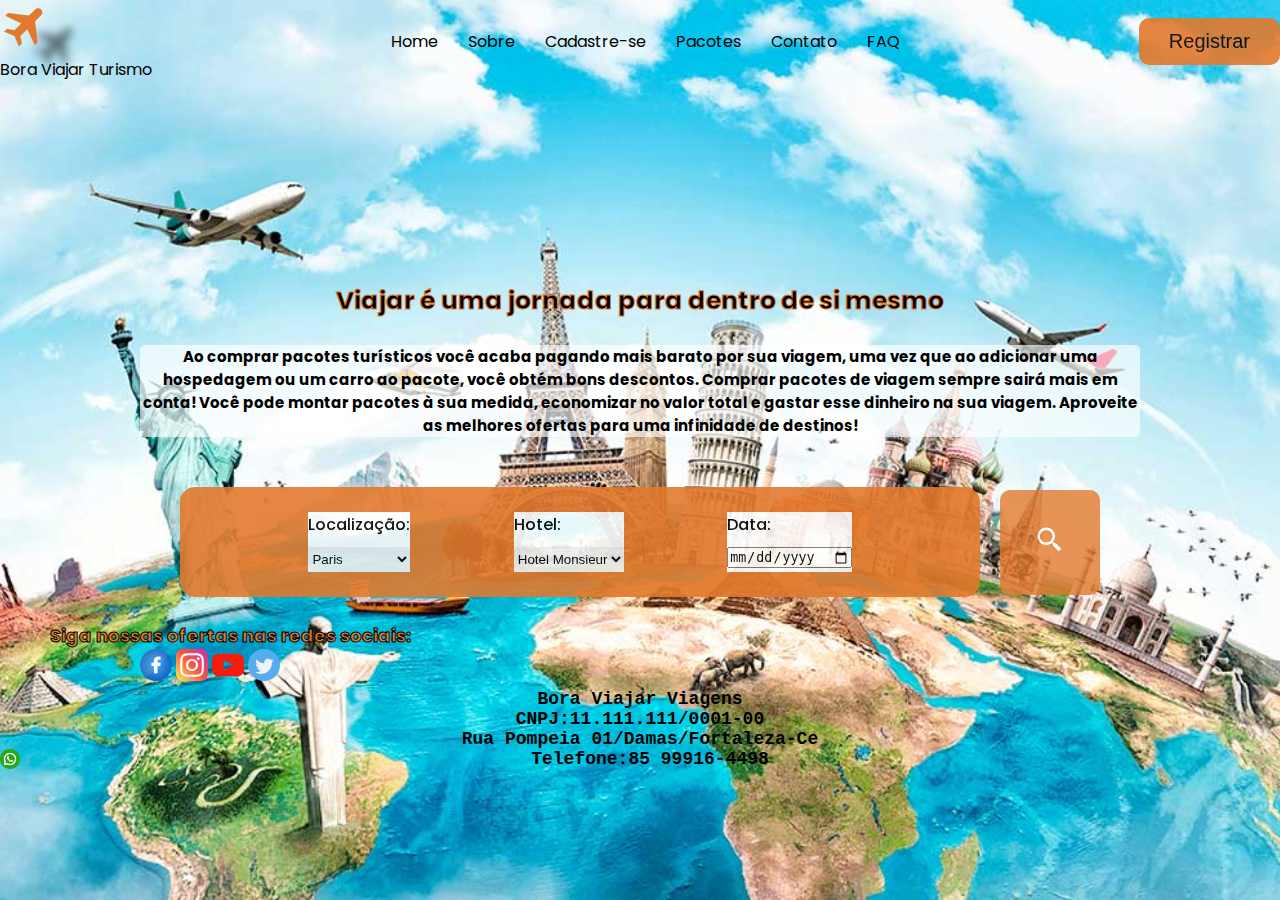
<file: DESENV. WEB PROF. OTILIA/index.html>
<!DOCTYPE html>
<html lang="pt-BR">
<head>
  <meta charset="UTF-8">
  <meta http-equiv="X-UA-Compatible" content="IE=edge">
  <meta name="viewport" content="width=device-width, initial-scale=1.0">
  <title>Bora Viajar Turismo</title>
  <link rel="stylesheet" href="style.css">
  <link rel="shortcut icon" href="assets/icon-search.svg" type="image/x-icon">
</head>

<body class="bg">
  <div class="container">
    <header>
      <div class="logo">
        <img src="assets/logo-plane.svg" alt="logo">
        <p class="logo1">Bora Viajar Turismo</p>
    </div>

      <div class="menu">
        <ul>
          <li><a href="#">Home</a></li>
          <li><a href="#">Sobre</a></li>
          <li><a href="formulario.html">Cadastre-se</a></li>
          <li><a href="pacote.html">Pacotes</a></li>
          <li><a href="#">Contato</a></li>
          <li><a href="#">FAQ</a></li>
        </ul>
      </div>

      <div class="button">
        <button>
          <a href="#">Registrar</a>
        </button>
      </div>
    </header>

    <main>
      <div class="top-main">
        <div class="title">
          <h1 class="viajar">
            Viajar é uma jornada para dentro de si mesmo
          </h1>
          <br>

  
          <h2 class="subtitulo">
            Ao comprar pacotes turísticos você acaba pagando mais barato por sua viagem, uma vez que ao adicionar uma hospedagem ou um carro ao pacote, você obtém bons descontos. Comprar pacotes de viagem sempre sairá mais em conta! Você pode montar pacotes à sua medida, economizar no valor total e gastar esse dinheiro na sua viagem. Aproveite as melhores ofertas para uma infinidade de destinos!
          </h3>
        </div>
      </div>

      <div class="bottom-main">
        <div class="search">
          <div id="locations">
            <label for="">Localização:</label>
            <select name="Select" id="">
              <option value="valor1">Paris</option>
              <option value="valor1">Londres</option>
              <option value="valor1">Barcelona</option>
              <option value="valor1">Porto</option>
              <option value="valor1">Roma</option>
            </select>
          </div>
  
          <div id="hotel">
            <label for="">Hotel:</label>
            <select name="Select" id="">
              <option value="valor1">Hotel Monsieur</option>
              <option value="valor1">Ibis Hotel</option>
              <option value="valor1">Lola Hotel</option>
              <option value="valor1">Imperial Hotel</option>
              <option value="valor1">Buono Hotel</option>
            </select>
          </div>
  
          <div id="range">
            <label for="">Data:</label>
            <input placeholder="01/01/2022" id="date" type="date">
          </div>
        </div>
  
        <div class="button-search">
          <button id="button-search">
            <img src="assets/icon-search.svg" alt="" srcset="">
          </button>
        </div>
      </div>
    </main>
  </div>
  <br>
 <footer>
  
  <div class="redes">
<p>Siga nossas ofertas nas redes sociais:</p>

</div>

<div class="icones">
<img src="assets/facebook.png" alt="ícone facebook" style="width: 32px;height:32px">
<img src="assets/instagram.png" alt="ícone facebook" style="width: 32px;height:32px">
<img src="assets/youtube.png" alt="ícone facebook" style="width: 32px;height:32px">
<img src="assets/twitter.png" alt="ícone facebook" style="width: 32px;height:32px">

  </div>

  <div class="boraviajar">
    <p>Bora Viajar Viagens</p>
    <p>CNPJ:11.111.111/0001-00</p>
    <P>Rua Pompeia 01/Damas/Fortaleza-Ce</P>
    <p ><img class="zap" src="assets/whatsapp.png" alt="zapzap" style="width: 20px; height: 20px">Telefone:85 99916-4498</p>
   

  </div>
 </footer>
</body>

</html>
</file>
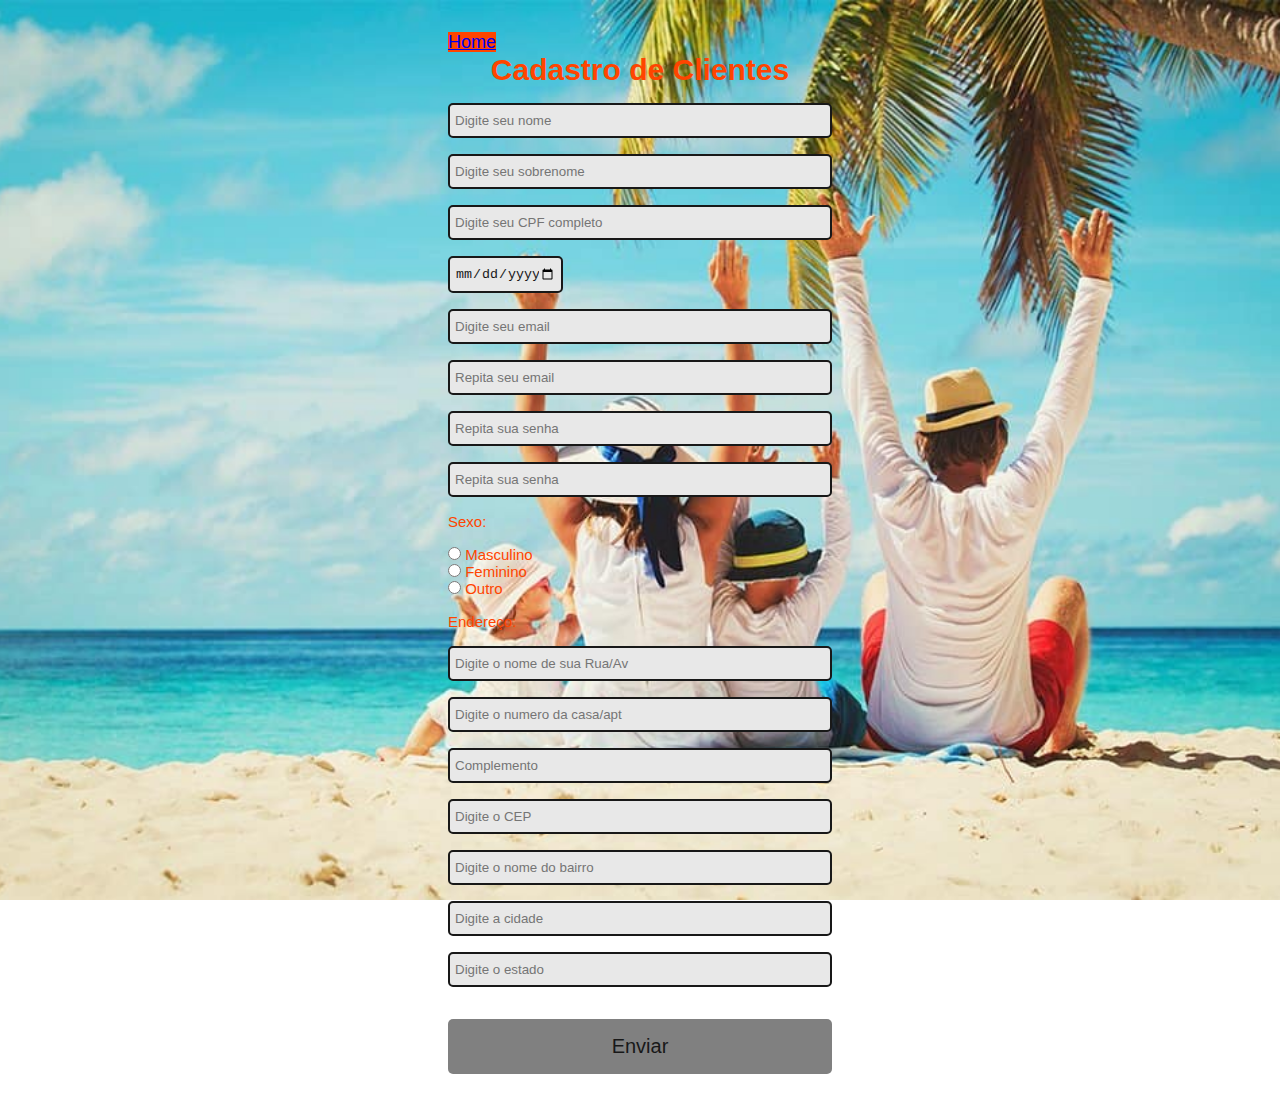
<file: DESENV. WEB PROF. OTILIA/formulario.html>
<!DOCTYPE html>
<html lang="pt-br">
<head>
    <meta charset="UTF-8">
    <meta http-equiv="X-UA-Compatible" content="IE=edge">
    <meta name="viewport" content="width=device-width, initial-scale=1.0">
    <link rel="stylesheet" href="styleformulario.css">
    <title>formulario</title>
</head>
<body>
    
    <div class="content">
        <nav>
            <a class="homecadastro" href="index.html">Home</a>
          </nav>
        
        <h1>Cadastro de Clientes</h1>
        
        <form id="form">
            <div>
                <input type="text" placeholder="Digite seu nome" required class="inputs">
                    <span class="span-required">O nome é obrigatorio e no minimo 3 caracteres</span>
                </imput>
               
            </div>
            
            <div>
                <input type="text" placeholder="Digite seu sobrenome" required class="inputs required">
                    <span class="span-required">O sobrenome é obrigatorio e no minimo 3 caracteres</span>
                </imput>
            </div>
             <div>
                <input type="number" placeholder="Digite seu CPF completo" required class="inputs required">
                    <span class="span-required">O CPF precisa ser de 11 caracteres</span>
                </imput>
            </div>
            <div>
                <input type="date" placeholder="" required class="date required">
                    <span class="span-required"></span>
                </imput>
            </div>
            <div>
                <input type="email" placeholder="Digite seu email" required class="inputs required">
                    <span class="span-required">Digite um emial válido</span>
                </imput>
            </div>
            <div>
                <input type="email" placeholder="Repita seu email" required class="inputs required">
                    <span class="span-required">Os emails nao correspodem</span>
                </imput>
            </div>
            <div>
                <input type="password" placeholder="Repita sua senha" required class="inputs required">
                    <span class="span-required">Digite uma senha com no minimo 8 caracteres</span>
                </imput>
            </div>
            <div>
                <input type="password" placeholder="Repita sua senha" required class="inputs required">
                    <span class="span-required">As senhas não correspodem</span>
                </imput>
            </div>
            <p>Sexo:</p>
            <div required class="box-sect">
                <div>
                    <input type="radio" id="m" value="m" name="sexo">
                    <label for="m">Masculino</label>
                </div>
                <div>
                    <input type="radio" id="f" value="f" name="sexo">
                    <label for="f">Feminino</label>
                </div>
                <div>
                    <input type="radio" id="o" value="o" name="sexo">
                    <label for="o">Outro</label>
                </div>
            </div>
            <p>Endereço:</p>
            <div>
                <input type="text" placeholder="Digite o nome de sua Rua/Av" required class="inputs required">
                    <span class="span-required">Rua é obrigatorio e no minimo 8 caracteres</span>
                </imput>
            </div>
            <div>
                <input type="text" placeholder="Digite o numero da casa/apt" required class="inputs required">
                    <span class="span-required">Número é obrigatorio e no minimo 1 caractere</span>
                </imput>
            </div>
            <div>
                <input type="text" placeholder="Complemento" required class="inputs required">
                </imput>
            </div>
            <div>
                <input type="text" placeholder="Digite o CEP" required required class="inputs required">
                    <span class="span-required">Cep é obrigatorio</span>
                </imput>
            </div>
            <div>
                <input type="text" placeholder="Digite o nome do bairro" required class="inputs required">
                    <span class="span-required">Bairro é obrigatorio e no minimo 3 caractere</span>
                </imput>
            </div>
            <div>
                <input type="text" placeholder="Digite a cidade" required class="inputs required">
                    <span class="span-required">Cidade é obrigatorio e no minimo 3 caractere</span>
                </imput>
            </div>
            <div>
                <input type="text" placeholder="Digite o estado" required class="inputs required">
                    <span class="span-required">Estado é obrigatorio e no minimo 2 caractere</span>
                </imput>
            </div>
           <button type="submit">Enviar</button> 
        </form>
        
    </div>
</body>
<script>
    const form = document.getElementById('form')
    const imput = document.querySelectorAll('.required')
    const span = querySelectorAll('span-required')
    const emailRgex = /^\w+([\.-]?\w+)*@\w+([\.-]?\w+)*(\.\w{2,3})+$/;

    function namevalidate(){
        if (campos [0].value.length < 3)
        {
            console.log ('Nome deve ter 3 caracteres');
        }
        else
        {
            console.log('Validado o nome');
        }

    }
</script>
</html>
</file>
<file: DESENV. WEB PROF. OTILIA/style.css>
@import url('https://fonts.googleapis.com/css2?family=Poppins:wght@400;500;700&display=swap');

* {
  margin: 0;
  padding: 0;
  box-sizing: border-box;
}

a {
  text-decoration: none;
  outline: none;
}

:root {
  --color-text: black;
  --color-subtitle: #dfd9d9;
  --color-highlight: #e2792d;
  --color-button: #4343e9;
  --color-subtitulo:#e2792d;
}

body{
  font-family: 'Poppins', sans-serif;
  height: 100%;
  color: var(--color-text);
  margin: 0 auto;
}

.fundo{
  background: url("assets/fundo");
  
  background-size: cover;
  background-position: center;
  
}

.bg{
  background: url("assets/imagemfundo.jpg");
  background-repeat: no-repeat;
  background-size: cover;
  background-position: center;
  background-attachment: fixed;
  
}

.container {
  padding: 0px;
}

header {
  display: flex;
  justify-content: space-between;
  align-items: center;
}

header .logo img {
  width: 50px;
  height: 50px;
  filter: drop-shadow(30px 20px 4px rgb(0, 0, 0, 0.5));
 

  
}

p .logo1{
  margin-left:100px;
  font-size: 20px;
  font-weight: bold;
  font-family: 'Poppins', sans-serif;
  color:#FFFFE0;

}


header ul {
  display: flex;
  gap: 30px;
  list-style: none;
}

header ul li {
  font-size: 16px;
}

header ul li a {
  text-decoration: none;
  color: var(--color-text);
  transition: 0.5s;
}

header ul li a:hover {
  color: var(--color-highlight);
  border-bottom: 1px solid var(--color-button);
}
/* BOTÃO REGISTRAR CAIXA*/
button {
  border: none;
  background-color: #e2792d;
  padding: 12px 30px;
  border-radius: 10px;
  font-size: 20px;
  transition: 0.5s;
  opacity: 0.9;
}
/* BOTÃO REGISTRAR TEXTO*/
button a {
  color: var(--color-text);
  font-weight: 500;
}

button:hover {
  filter: drop-shadow(0px 2px 3px rgb(0, 0, 0, 0.5));
}

main {
  padding-top: 200px;
  max-width: 1000px;
  display: flex;
  flex-direction: column;
  margin: 0 auto;
}

.viajar{
  
  border-radius: 5px;
  font-size: 25px;
  text-underline-position: auto;
  color: black;
  -webkit-text-stroke-width: 1px;
  -webkit-text-stroke-color: #e2792d;
}

.subtitulo{
  background-color: rgba(255, 255, 255, 0.651);
  border-radius: 5px;
  font-size: 15px;
  color: black;
  
  
  
}
.top-main {
  display: flex;
  align-items: center;
  justify-content: center;
  text-align: center;
}

.top-main h3 {
  padding-top: 30px;
  color: var(--color-subtitle);
  font-weight: 400;
  font-size: 15px;
  float:right;
}


.title h3{
  display: flex;
  margin: 0 auto;
  max-width: 65%;
}

.bottom-main {
  display: flex;
  align-items: center;
  justify-content: center;
  padding-top: 50px;
}

 /*caixa do localizador*/
.search {
  background-color: #e2792d;
  opacity: 0.9;
  border-radius: 15px;
  width: 80%;
  padding: 25px;
  display: flex;
  justify-content: space-evenly;
  position: relative;
}

label {
  color: #000;
}

#locations, #hotel, #range {
  display: flex;
  flex-direction: column;
  background-color: white;
  font-weight: 500;
}

label {
  padding-bottom: 10px;
  display: flex;
  align-items: flex-start;
}

select {
  border: none;
  display: flex;
  align-items: center;
  justify-content: center;
  height: 25px;
}

.button-search {
  padding-left: 20px;
}

#button-search {
  padding: 35px;
  opacity: 0.8;
}

button:hover {
  cursor: pointer;
}

button img {
  width: 30px;
  height: 30px;
}

@media screen and (max-width: 700px) {
  header {
    display: flex;
    flex-direction: column;
  }

  header img {
    display: none;
  }

  header .menu {
    padding-bottom: 40px;
  }

  main {
    padding-top: 100px;
  }

  .search {
    display: flex;
    flex-direction: column;
    padding-top: 0;
  }

  label {
    padding-top: 20px;
  }

  .bottom-main {
    display: flex;
    flex-direction: column;
    width: 100%;
  }

  .button-search {
    padding-top: 20px;
  }

  #button-search {
    display: flex;
    align-items: center;
    justify-content: center;
    padding: 20px 80px;
  }

  #button-search::after {
    content: 'Pesquisar';
  }

  #button-search img {
    margin-right: 20px;
    width: 20px;
    height: 20px;
  }

}

.redes p{
  padding:auto;
  font-size: 18px;
  font-weight: bolder;
  margin-left:50px;
  -webkit-text-stroke-width: 1px;
  -webkit-text-stroke-color: #000;
  -webkit-text-fill-color: #e2792d;
  
  
 
}

.icones{
  width: auto;
  margin-left: 140px;
  text-align: right;
  float:left;
  
}

.boraviajar{
  width: 100%;
  font-family:'Courier New', Courier, monospace;
  font-weight: bold;
  font-size: 18px;
  text-align: center;
  padding-top: 40px;

}

.header1{
  background-color:#FFFFE0;
  
}

.logopacote{
  padding-left: 40px;
}

.logotravel{
  width: 50px;
  height: 50px;
  filter: drop-shadow(30px 20px 4px rgb(0, 0, 0, 0.5));
}

.logo2{
  color:#4169E1; 
  font-size: 16px;
  font-weight: bold;
  font-family: 'Poppins', sans-serif;

}


.home{
  background-color:#FFFFE0;
  color:#4169E1; 
  padding-right: 50px;
  padding-left: 50px;
  text-decoration:underline;
  text-align: center;
  
}


.home:hover{
  color:#FF4500;
  text-decoration:underline;
}
.homecadastro{
  background-color: #FF4500;
  font-size: large;
}

.cliente{
  background-color:#FFFFE0;
  font-size: 18px;
  color:#4169E1; 
  padding-top: 40px;
  padding-left: 50px;

}
section{
  font-family: 'Roboto', sans-serif;
  color:#4169E1;
  font-weight: bold;
  background-color: #FFFFE0;
}

.ofertas{
 font-family: 'Courier New', Courier, monospace;
 color: #FF4500;
 font-size: 25px;
 text-align: center;
 padding-top: 20PX;
 line-height: 0,10;

}

.cidade{
  font-family: 'Lucida Sans', 'Lucida Sans Regular', 'Lucida Grande', 'Lucida Sans Unicode', Geneva, Verdana, sans-serif;
  color: #FF4500;
  font-style: oblique;
  padding-bottom: 10px;
}


.container2{
display:flex;
flex-direction: row;

}

.roma{
  width: 400px;
  height: 300px;
  border:1px solid blue;
  margin-left: 10px;
}

.container3{
display: flex;
flex-direction: row;

}

.londres{
  width: 400px;
  height: 300px;
  border:1px solid blue;
  margin-left: 10px;
}

.pacote{
  font-weight: bold;
  font-size: 18px;
  text-align: justify;
  padding-top: 60px;
  margin: 10px 15px;
}

.cartao{
  color:#4169E1;
  font-size: 18px;
  background-color:#FFFFE0;
  width:100%;
  text-align: center;
  padding-top: 20px;
}

.icones2{
  background-color:#FFFFE0;
  width:100%;
  text-align: center;
}

.final{
  background-color:#FFFFE0;
  width: 100%;
  color:#4169E1;
  font-family:'Courier New', Courier, monospace;
  font-weight: bold;
  font-size: 16px;
  text-align: center;
  padding-top: 25px;

}

.zap{
  
  float:inline-start;
 
  
}
</file>
<file: DESENV. WEB PROF. OTILIA/styleformulario.css>
:root{
    --color-white: #fff;
    --color-red: #e63636;
    --color-dark1: #181818;
    --color-dark2: #1e1e1e;
    --color-purple1: #9333FF;
    --color-purple2: indigo;
    --color-gray: gray;
    --color-gray2: #E8E8E8;
    --color-blue: blue;
    --color-bege: #F5F5DC;
    --color-gray3: #4F4F4F;
    --color-gray4: #808080;

}

*{
    margin: 0;
    padding: 0;
}

body{
    font-family: 'Franklin Gothic Medium', 'Arial Narrow', Arial, sans-serif;
    background: url("assets/fundoformulario.jpg");
    background-repeat: no-repeat;
    background-size: cover;
    background-position: center;
    background-attachment: fixed;
    color: #FF4500;
    display: flex;
    justify-content: center;
    align-items: center;
    height: 100%;
    font-size: 15px;
    
}

.home{
    background-color:#FFFFE0;
    color:#4169E1; 
    padding-right: 50px;
    padding-left: 50px;
    text-decoration:underline;
  }

  .homecadastro{
    background-color: #FF4500;
    font-size: large;
    

  }

.content{
    
    padding: 2rem;
    border-radius: 10px;
    min-width: 30%;
    overflow: auto;
}

h1{
    margin-bottom: 1rem;
    text-align: center;
}

.content form{
    display: flex;
    flex-direction: column;
    gap: 1rem;
}

.span-required{
    font-size: 12px;
    margin: 3px 0 0 1px;
    color: red;
    display: none;
}

.inputs{
    padding: 8px 5px;
    outline: none;
    border-radius: 5px;
    background-color: var(--color-gray2);
    border: 2px solid var(--color-dark1);
    color: var(--color-dark1);
    width: 100%;
    box-sizing: border-box;
    transition: .3s;
    float: left;
    
}

.date{
    padding: 8px 5px;
    outline: none;
    border-radius: 5px;
    background-color: var(--color-gray2);
    border: 2px solid var(--color-dark1);
    color: var(--color-dark1);
    width: 30%;
    box-sizing: border-box;
    transition: .3s;
}

.inputs:focus{
    border-color: #FF4500;
}

.box-select{
    display: flex;
    justify-content: space-evenly;
    font-weight: bold;
    gap: 1rem;
}

button[type="submit"]{
    padding: 1rem;
    font-size: 20px;
    outline: none;
    border: none;
    border-radius: 5px;
    margin-top: 1rem;
    background-color: var(--color-gray);
    color: var(--color-dark1);
    cursor: pointer;
    transition: .3s;
}

button[type="submit"]:hover{
    background-color: #FF4500;
}

@media screen and (max-width: 576px) {
    .box-select{
        flex-direction: column;
        gap: 5px;
    }
}
</file>
